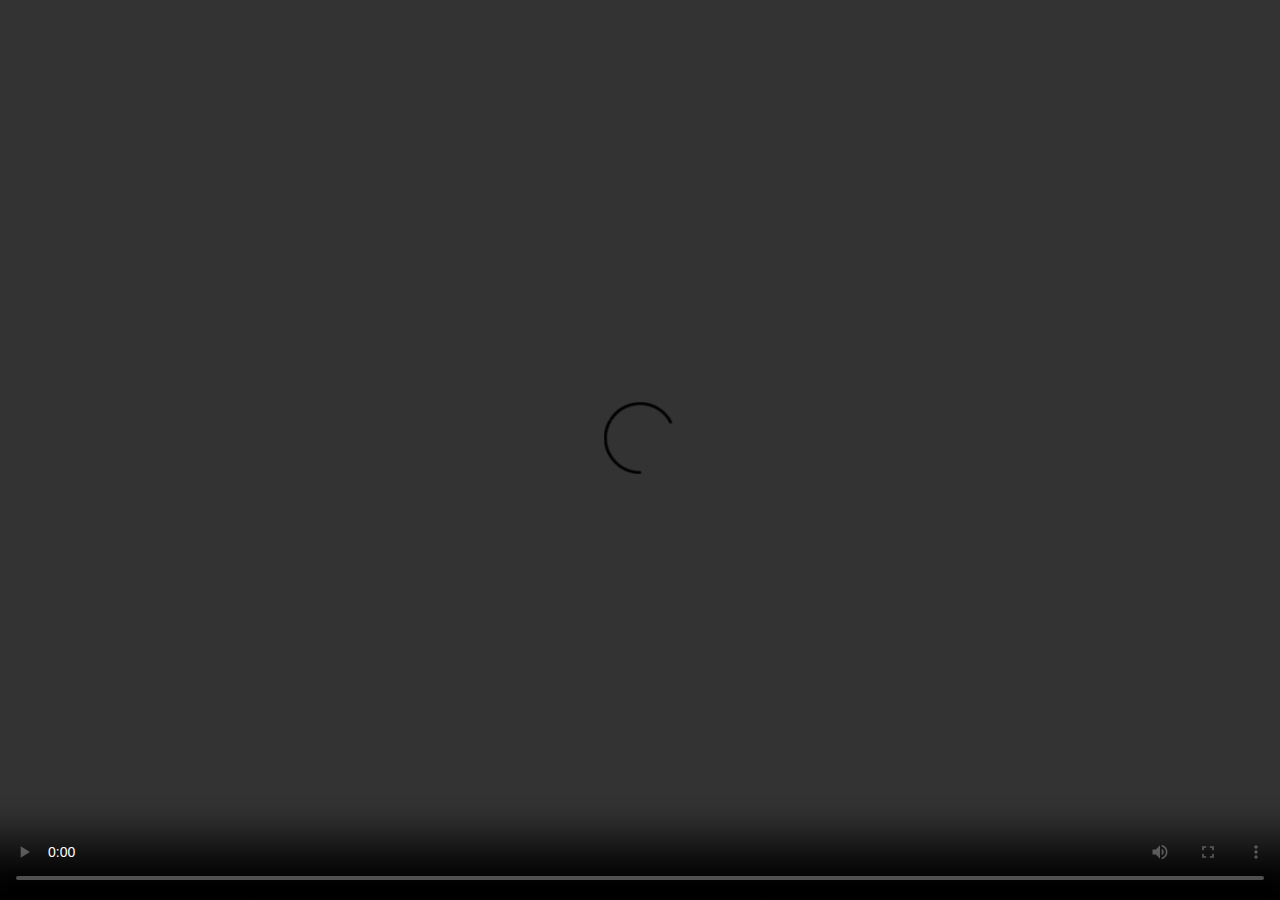
<file: index.html>
<!DOCTYPE html>
<html>
<head>
  <title>Single Border HTML Table</title>
  <style>
    video {
      position:fixed;
      top:0;
      left:0;
      width:100%;
      height:100%;
      aspect-ratio:16/9;
      background:#000;
    }
  </style>
</head>
<body>
  <video src="https://cdn.plyr.io/static/demo/View_From_A_Blue_Moon_Trailer-576p.mp4" controls></video>
</body>
</html>
</file>
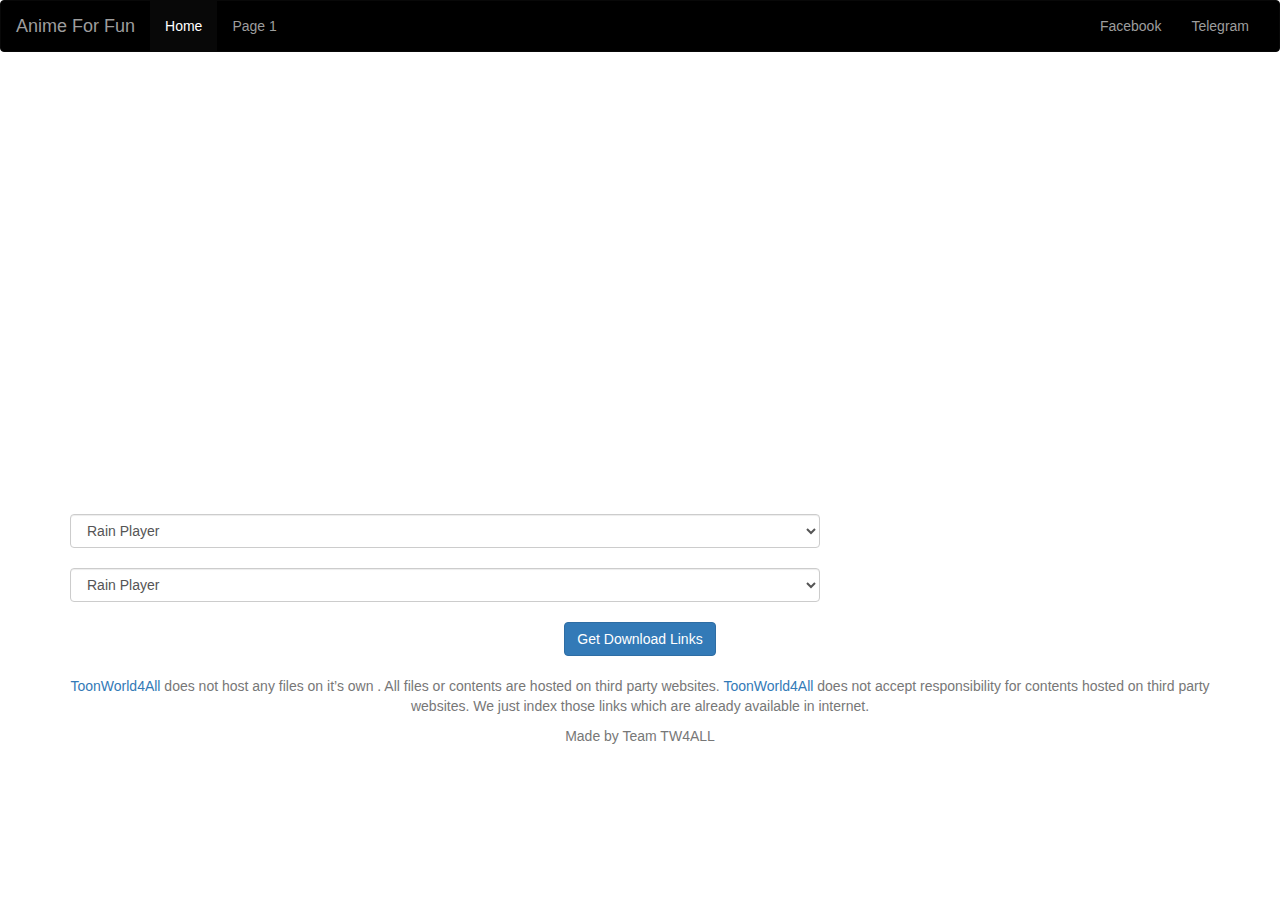
<file: File.html>
<!DOCTYPE html>
<meta property="og:title" content="Avengers Assemble - S01E01 Watch Online | ToonWorld4All">
    <meta property="og:url" content="https://siam-islam.github.io/Stand-By-Me-Doraemon-2-Eng-Sub/stream/?id=avengers-assemble-1x01&amp;token=DzyDj/6IWBzIanJrA8F5rlUkCADtrupRY8YFs9pXcCR3">
    <meta property="og:image" content="https://lh3.googleusercontent.com/pwNHoO_uipX8U9KsLY-gGiuT8zCEAxBB-mw08hwuhKJKEbGtC-7E-XMC9rNc48rPsmuveM6_TwbNvSs=s2200">
    <meta property="twitter:card" content="summary">
    <meta property="twitter:title" content="Avengers Assemble - S01E01">
    <meta property="twitter:url" content="https://siam-islam.github.io/Stand-By-Me-Doraemon-2-Eng-Sub/stream/?id=avengers-assemble-1x01&amp;token=DzyDj/6IWBzIanJrA8F5rlUkCADtrupRY8YFs9pXcCR3">
    <meta property="twitter:image" content="https://lh3.googleusercontent.com/pwNHoO_uipX8U9KsLY-gGiuT8zCEAxBB-mw08hwuhKJKEbGtC-7E-XMC9rNc48rPsmuveM6_TwbNvSs=s2200">
	<meta http-equiv="Content-Type" content="text/html; charset=utf-8">
	<meta http-equiv="X-UA-Compatible" content="IE=edge">
	<meta name="viewport" content="width=device-width, initial-scale=1.0">
	<link rel="stylesheet" href="https://maxcdn.bootstrapcdn.com/bootstrap/3.4.1/css/bootstrap.min.css">
<script src="https://ajax.googleapis.com/ajax/libs/jquery/3.5.1/jquery.min.js"></script>
 <script src="https://maxcdn.bootstrapcdn.com/bootstrap/3.4.1/js/bootstrap.min.js"></script>
    <!-- META Tag -->
    <meta property="og:title" content="Avengers Assemble - S01E01 Watch Online | ToonWorld4All">
    <meta property="og:url" content="https://siam-islam.github.io/Stand-By-Me-Doraemon-2-Eng-Sub/stream/?id=avengers-assemble-1x01&amp;token=DzyDj/6IWBzIanJrA8F5rlUkCADtrupRY8YFs9pXcCR3">
    <meta property="og:image" content="https://lh3.googleusercontent.com/4lUDrD653Vj_sseeC_wUVTx3vam2Ciz2iDuTY4TAecktnoegP61RsVVQ0UW1YCOvP0voxHtOipSNH-8=s2200">
    <meta property="twitter:card" content="summary">
    <meta property="twitter:title" content="Avengers Assemble - S01E01">
    <meta property="twitter:url" content="https://siam-islam.github.io/Stand-By-Me-Doraemon-2-Eng-Sub/stream/?id=avengers-assemble-1x01&amp;token=DzyDj/6IWBzIanJrA8F5rlUkCADtrupRY8YFs9pXcCR3">
    <meta property="twitter:image" content="https://lh3.googleusercontent.com/4lUDrD653Vj_sseeC_wUVTx3vam2Ciz2iDuTY4TAecktnoegP61RsVVQ0UW1YCOvP0voxHtOipSNH-8=s2200">

	<style>
	
	</style>
	<title>Avengers Assemble - S01E01 Watch Online | ToonWorld4All</title>
	</head>


<body>
	<nav style="background-color:black;" class="navbar navbar-inverse">
  <div class="container-fluid">
    <div class="navbar-header">
      <button type="button" class="navbar-toggle" data-toggle="collapse" data-target="#myNavbar">
        <span class="icon-bar"></span>
        <span class="icon-bar"></span>
        <span class="icon-bar"></span>                        
      </button>

      
<a class="navbar-brand" href="#">Anime For Fun</a>
    </div>
    <div class="collapse navbar-collapse" id="myNavbar">
      <ul class="nav navbar-nav"><li class="active"><a href="#">Home</a></li>
        <li>
        <a href="#">Page 1<span></span></a>
          <ul>
          </ul>
        </li>
        <li></li>
      </ul>
      <ul class="nav navbar-nav navbar-right">
        <li><a href="#"><span></span>Facebook</a></li>
        <li><a href="#"><span></span>Telegram</a></li>
      </ul>
    </div>
  </div>
</nav>
	
	
<div class="container mb-5">
<div class="row justify-content-center">
<div class="col-12 col-lg-8 mb-4">

	
<style>
.video-responsive{
    overflow:hidden;
    padding-bottom:56.25%;
    position:relative;
    height:0;
}
.video-responsive iframe{
    left:0;
    top:0;
    height:100%;
    width:100%;
    position:absolute;
}
</style>
        	
	
<script src="https://ajax.googleapis.com/ajax/libs/jquery/1.12.4/jquery.min.js"></script>
	<script language="javascript">
                var theSelect,theIframe;
                var today = new Date(),

            number_of_day = today.getDay();
                $(document).ready(function() {
                //var today = new Date();
                //var n = today.getDay();
                theSelect = document.getElementById('location');
                theIframe = document.getElementById('myIframe');
                theUrl = theSelect.options[number_of_day].value;
                theIframe.src = theUrl;
            });
            function setIframeSource() 
            {
              var theUrl;

              if ( theSelect.selectedIndex > 0) {
                  theUrl = theSelect.options[theSelect.selectedIndex].value;
              } else {
                  theUrl = theSelect.options[number_of_day].value;
              }
              theIframe.src = theUrl;
            }
            </script>	

   <center><div class="video-responsive"><iframe id="myIframe" src="https://playdrive.xyz/e/k1fkljKG3qjzRLb" logo=https://i.imgur.com/svLIXIe.png" frameborder="0" marginwidth="0" marginheight="0" width="848" height="480" allowfullscreen="" scrolling="no"></iframe></div></center>
<br>
     
            <form id="form1" method="post">
            <select aria-label="Default select example" class="form-control" id="location" onchange="setIframeSource()">
             

<option value="https://playdrive.xyz/e/k1fkljKG3qjzRLb">Rain Player</option>
			  <option value="https://playdrive.xyz/e/k1fkljKG3qjzRLb">Hydra X</option>

</select>
          
        </form>

              <br>

<style>
.video-responsive{
    overflow:hidden;
    padding-bottom:56.25%;
    position:relative;
    height:0;
}
.video-responsive iframe{
    left:0;
    top:0;
    height:100%;
    width:100%;
    position:absolute;
}
</style>


<script src="https://ajax.googleapis.com/ajax/libs/jquery/1.12.4/jquery.min.js"></script>
	<script language="javascript">
                var theSelect,theIframe;
                var today = new Date(),

            number_of_day = today.getDay();
                $(document).ready(function() {
                //var today = new Date();
                //var n = today.getDay();
                theSelect = document.getElementById('location');
                theIframe = document.getElementById('myIframe');
                theUrl = theSelect.options[number_of_day].value;
                theIframe.src = theUrl;
            });
            function setIframeSource() 
            {
              var theUrl;

              if ( theSelect.selectedIndex > 0) {
                  theUrl = theSelect.options[theSelect.selectedIndex].value;
              } else {
                  theUrl = theSelect.options[number_of_day].value;
              }
              theIframe.src = theUrl;
            }
            </script>	


   <form id="form1" method="post">
            <select aria-label="Default select example" class="form-control" id="location" onchange="setIframeSource()">
             

<option value="https://playdrive.xyz/e/k1fkljKG3qjzRLb">Rain Player</option>
			  <option value="https://playdrive.xyz/e/k1fkljKG3qjzRLb">Hydra X</option>

</select>
          
        </form>

              <br>


</div>
  

</div>
  

</div>

	<center><a width=100%" class="btn btn-primary" href="https://toonworld4all.me/episode/avengers-assemble-1x01">Get Download Links</a></center>
	<br>


	<footer>
		<div class="container py-3">
			<p class="text-center text-muted"><a href="https://toonworld4all.me">ToonWorld4All</a> does not host any files on it’s own . All files or contents are hosted on third party websites. <a href="https://toonworld4all.me">ToonWorld4All</a> does not accept responsibility for contents hosted on third party websites. We just index those links which are already available in internet.</p>
			<p class="m-0 text-center text-muted">Made by Team TW4ALL<a class="skul" href="https://toonworld4all.me"></a></p>
		</div>
	</footer>




</body></html>
</file>
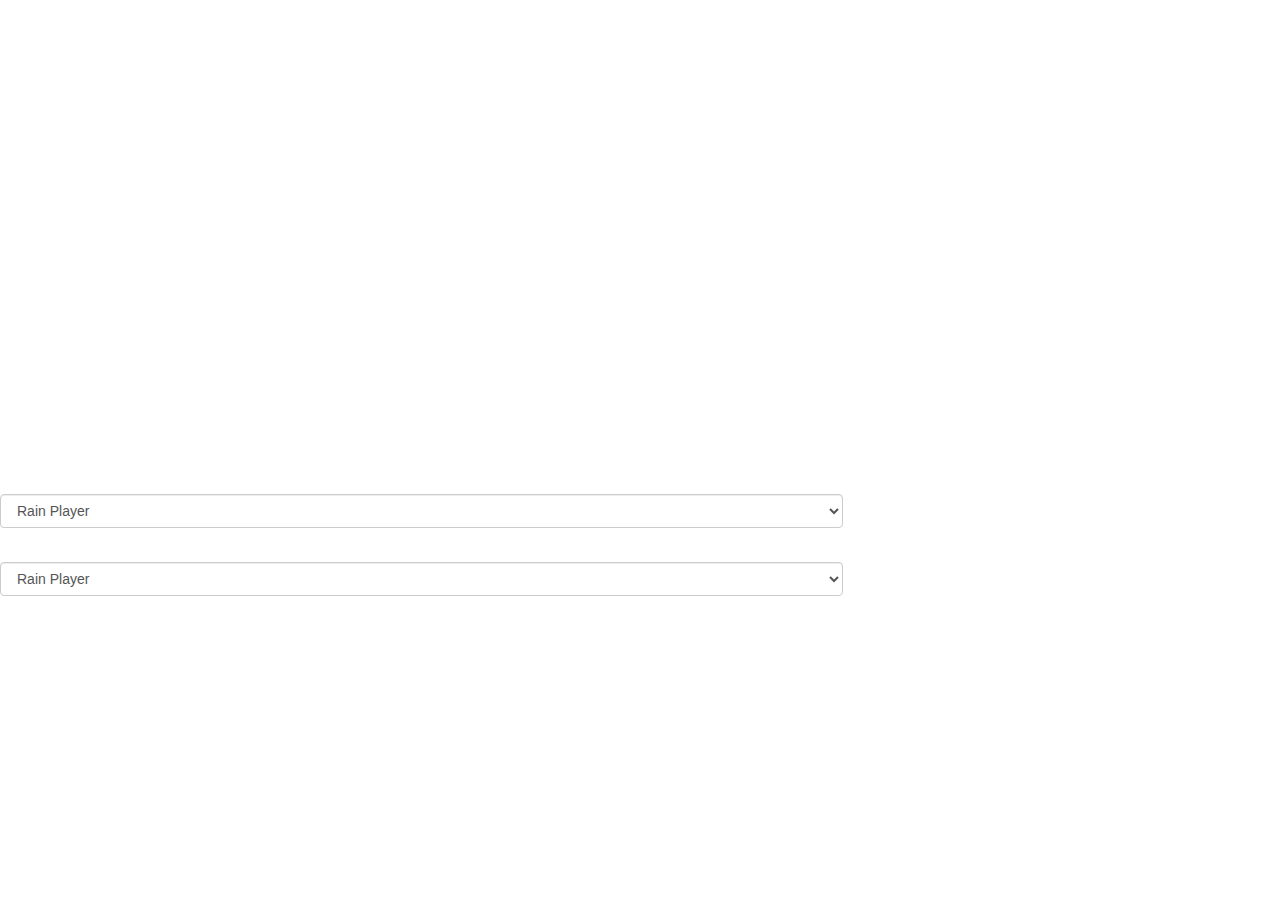
<file: test.html>
<html> <head> <script> function show(shown, hidden) { document.getElementById(shown).style.display='block'; document.getElementById(hidden).style.display='none'; return false; } </script> </head> <body> <div id="Page1"> <meta name="viewport">
<link rel="stylesheet" href="https://maxcdn.bootstrapcdn.com/bootstrap/3.4.1/css/bootstrap.min.css">

    

<div class="row justify-content-center">
<div class="col-12 col-lg-8 mb-4">

	
<style>
.video-responsive{
    overflow:hidden;
    padding-bottom:56.25%;
    position:relative;
    height:0;
}
.video-responsive iframe{
    left:0;
    top:0;
    height:100%;
    width:100%;
    position:absolute;
}
</style>
        	
	
<script src="https://ajax.googleapis.com/ajax/libs/jquery/1.12.4/jquery.min.js"></script>
	<script language="javascript">
                var theSelect,theIframe;
                var today = new Date(),

            number_of_day = today.getDay();
                $(document).ready(function() {
                //var today = new Date();
                //var n = today.getDay();
                theSelect = document.getElementById('location');
                theIframe = document.getElementById('myIframe');
                theUrl = theSelect.options[number_of_day].value;
                theIframe.src = theUrl;
            });
            function setIframeSource() 
            {
              var theUrl;

              if ( theSelect.selectedIndex > 0) {
                  theUrl = theSelect.options[theSelect.selectedIndex].value;
              } else {
                  theUrl = theSelect.options[number_of_day].value;
              }
              theIframe.src = theUrl;
            }
            </script>	

   <center><div class="video-responsive"><iframe id="myIframe" src="https://playdrive.xyz/e/k1fkljKG3qjzRLb" logo=https://i.imgur.com/svLIXIe.png" frameborder="0"></iframe></div></center>
<br>
     
            <form id="form1" method="post">
            <select aria-label="Default select example" class="form-control" id="location" onchange="setIframeSource()">
             

<option value="https://playdrive.xyz/e/k1fkljKG3qjzRLb">Rain Player</option>
			  <option value="https://playdrive.xyz/e/k1fkljKG3qjzRLb">Hydra X</option>

</select>
          
        </form>

              <br>

<style>
.video-responsive{
    overflow:hidden;
    padding-bottom:56.25%;
    position:relative;
    height:0;
}
.video-responsive iframe{
    left:0;
    top:0;
    height:100%;
    width:100%;
    position:absolute;
}
</style>


<script src="https://ajax.googleapis.com/ajax/libs/jquery/1.12.4/jquery.min.js"></script>
	<script language="javascript">
                var theSelect,theIframe;
                var today = new Date(),

            number_of_day = today.getDay();
                $(document).ready(function() {
                //var today = new Date();
                //var n = today.getDay();
                theSelect = document.getElementById('location');
                theIframe = document.getElementById('myIframe');
                theUrl = theSelect.options[number_of_day].value;
                theIframe.src = theUrl;
            });
            function setIframeSource() 
            {
              var theUrl;

              if ( theSelect.selectedIndex > 0) {
                  theUrl = theSelect.options[theSelect.selectedIndex].value;
              } else {
                  theUrl = theSelect.options[number_of_day].value;
              }
              theIframe.src = theUrl;
            }
            </script>	


   <form id="form1" method="post">
            <select aria-label="Default select example" class="form-control" id="location" onchange="setIframeSource()">
             

<option value="https://playdrive.xyz/e/k1fkljKG3qjzRLb">Rain Player</option>
			  <option value="https://playdrive.xyz/e/k1fkljKG3qjzRLb">Hydra X</option>

</select>
          
        </form>

              <br>


</div>
  

</div>
  

</div>
 <a href="mytest00.org" onclick="return;"></a> </div> <div id="Page2" style="display:none"> Content of page 2 <a href="#" onclick="return show('Page1','Page2');">Show page 1</a> </div> </body> </html>
</file>
